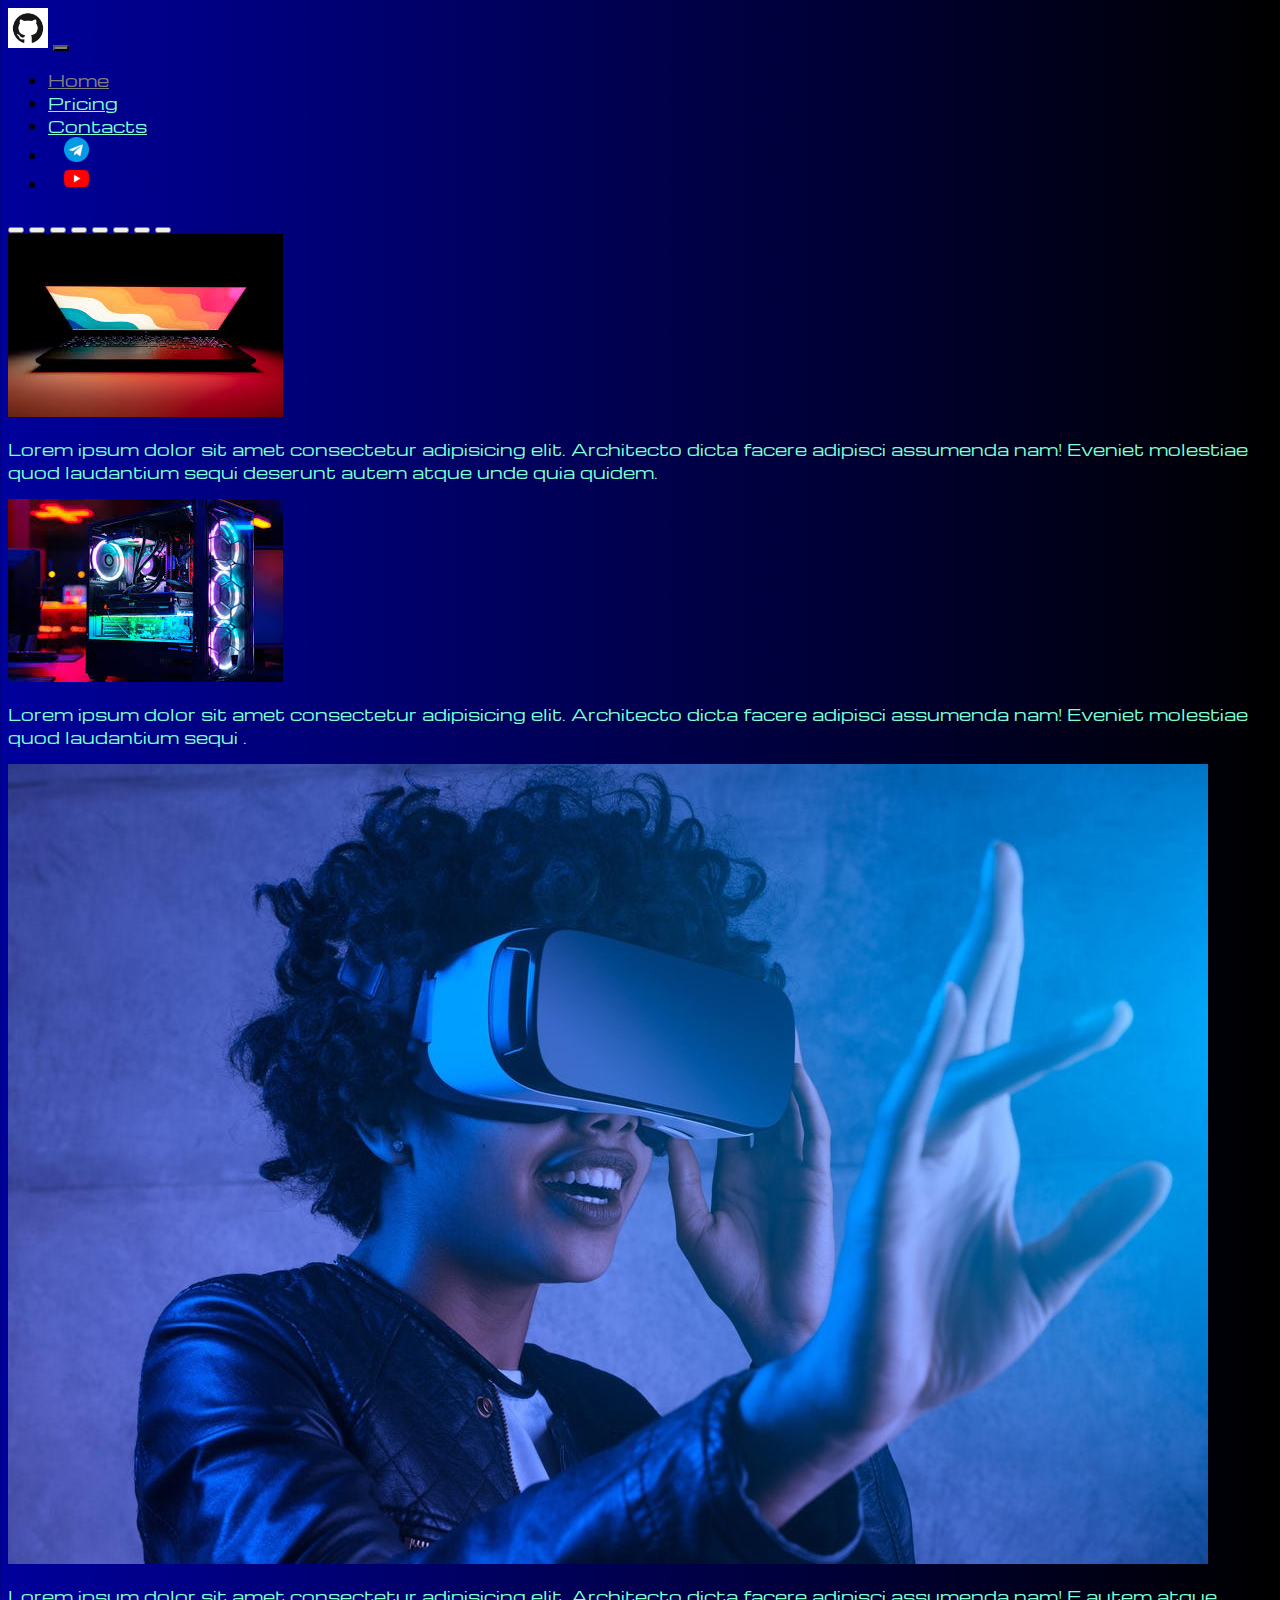
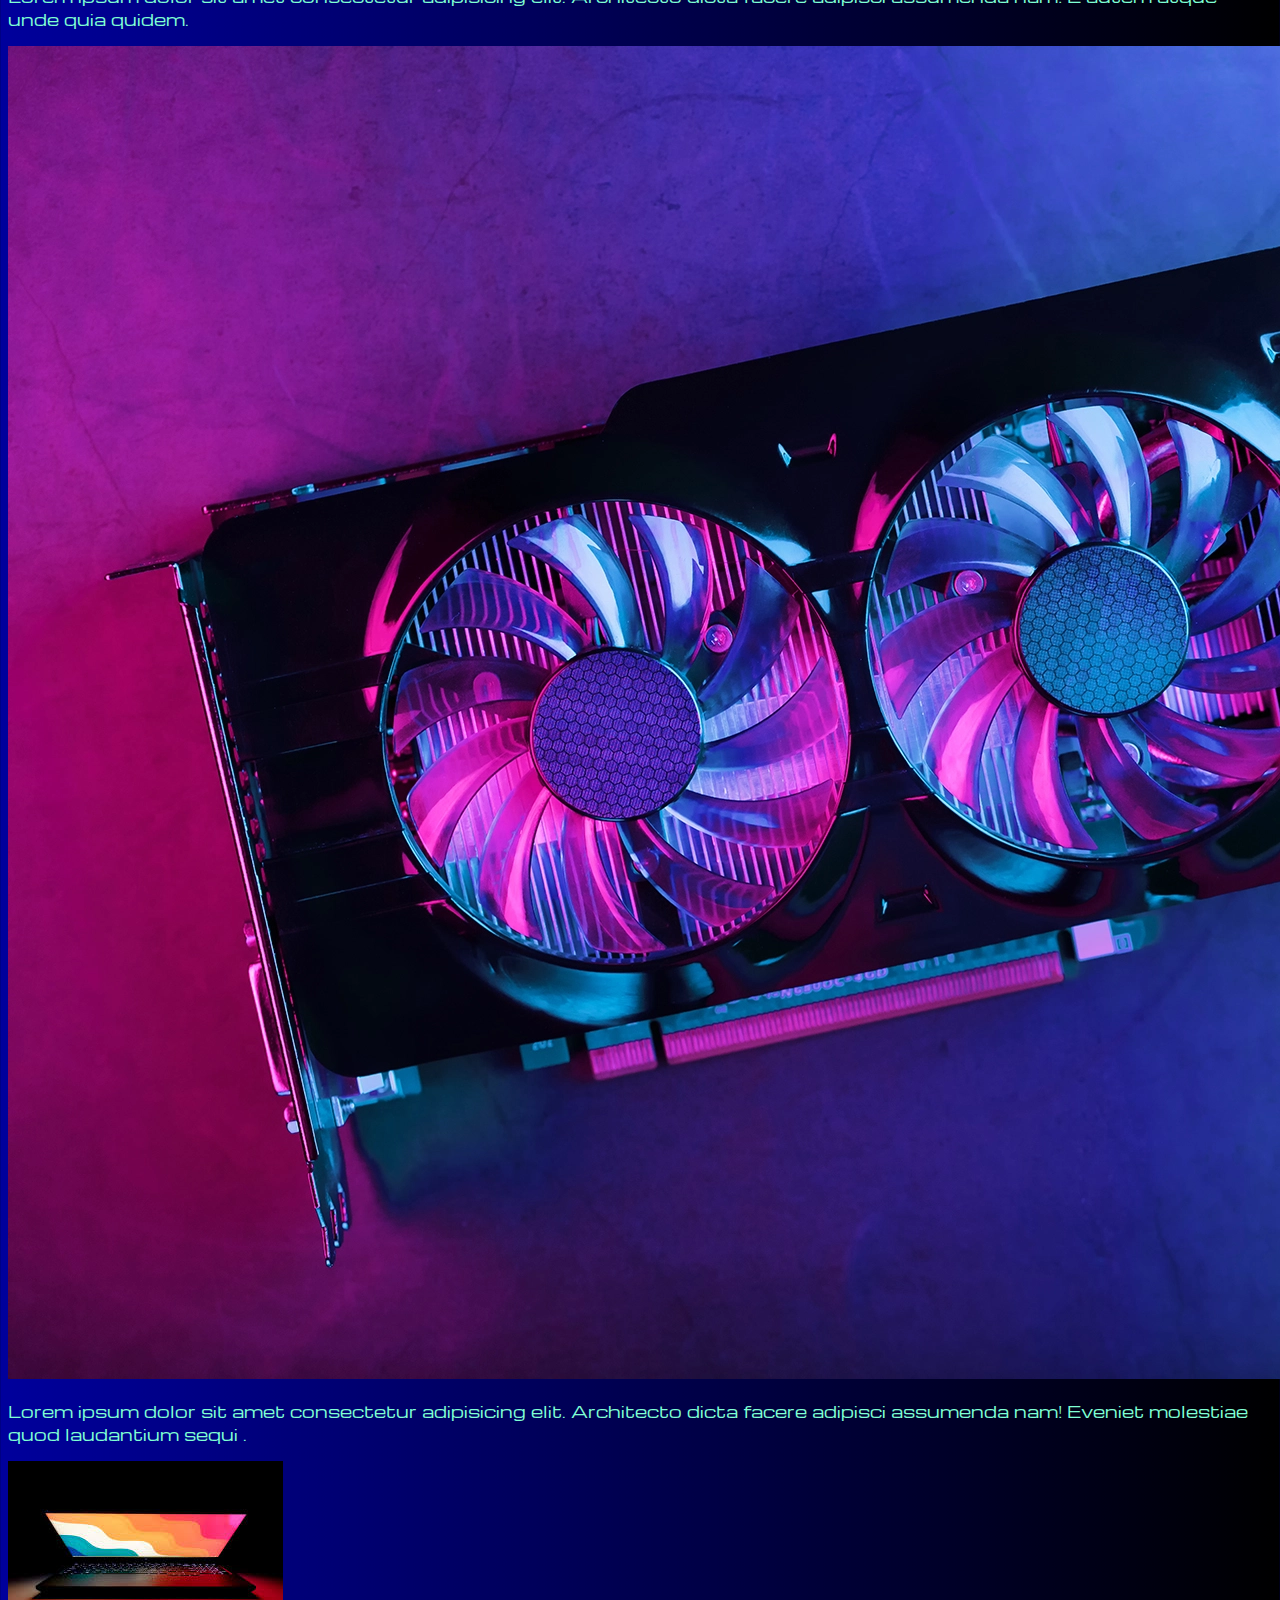
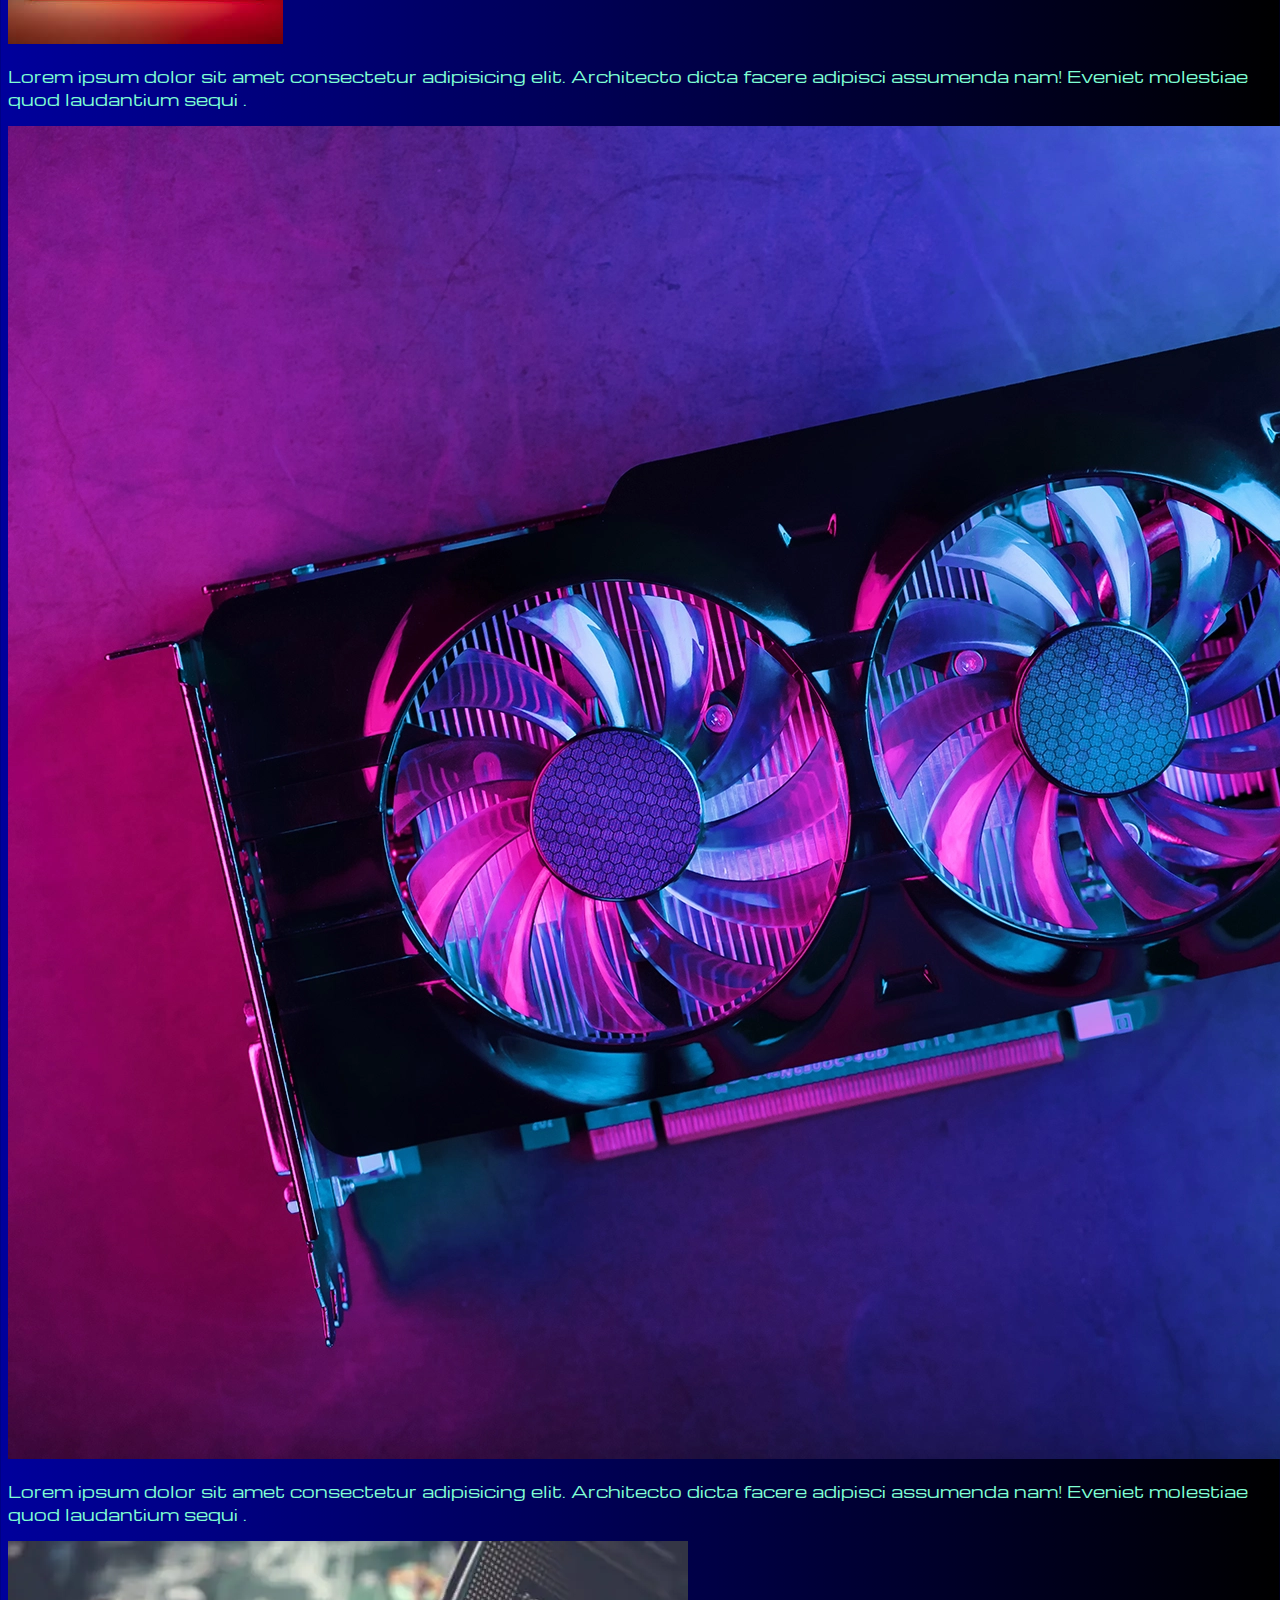
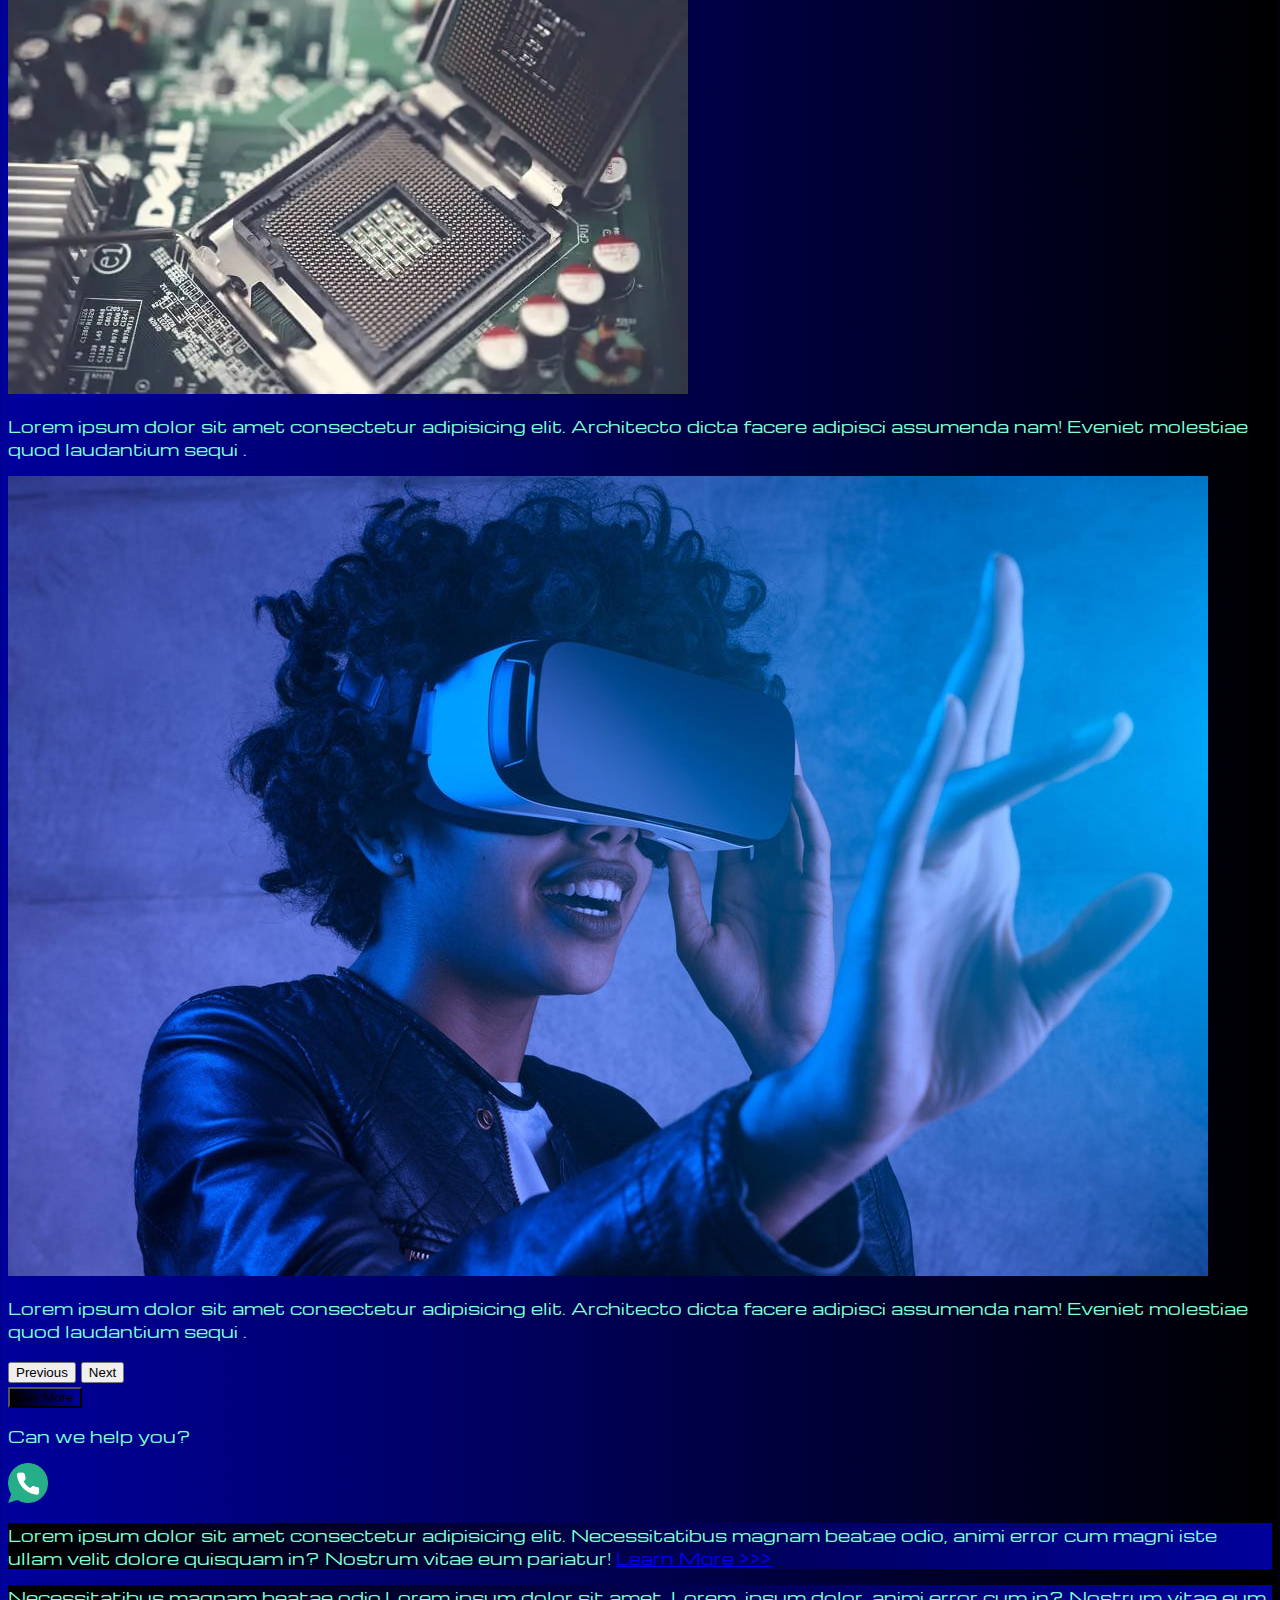
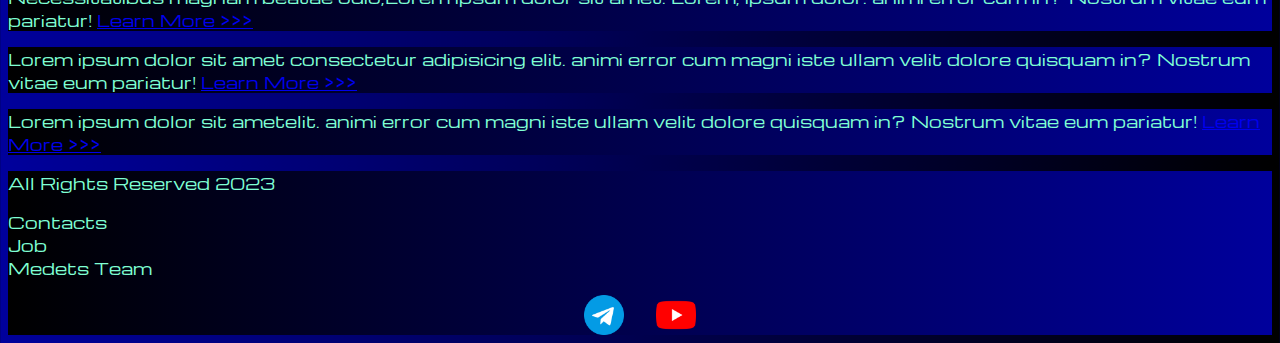
<file: index.html>
<!DOCTYPE html>
<html lang="en">

<head>
   <meta charset="UTF-8" />
   <meta http-equiv="X-UA-Compatible" content="IE=edge" />
   <meta name="viewport" content="width=device-width, initial-scale=1.0" />
   <link href="https://cdn.jsdelivr.net/npm/bootstrap@5.3.0-alpha2/dist/css/bootstrap.min.css" rel="stylesheet"
      integrity="sha384-aFq/bzH65dt+w6FI2ooMVUpc+21e0SRygnTpmBvdBgSdnuTN7QbdgL+OapgHtvPp" crossorigin="anonymous" />
   <link rel="stylesheet" href="source/styles/mycss.css" />
   <title></title>
</head>

<body>
   <header>
      <nav class="navbar navbar-expand-lg bg-dark">
         <div class="container-fluid">
            <a class="navbar-brand" href="index.html"><img src="source/images/GitHub-Mark.png" alt="..." /></a>
            <button class="navbar-toggler" type="button" data-bs-toggle="collapse" data-bs-target="#navbarNav"
               aria-controls="navbarNav" aria-expanded="false" aria-label="Toggle navigation">
               <span class="navbar-toggler-icon"></span>
            </button>
            <div class="collapse navbar-collapse" id="navbarNav">
               <ul class="navbar-nav">
                  <li class="nav-item">
                     <a class="nav-link active" aria-current="page" href="index.html">Home</a>
                  </li>
                  <li class="nav-item">
                     <a class="nav-link" href="pricing.html">Pricing</a>
                  </li>
                  <li class="nav-item">
                     <a class="nav-link" href="pricing.html">Contacts</a>
                  </li>
                  <li class="nav-item">
                     <a class="nav-link" href="pricing.html">
                        <img style="width: 25px; margin-inline: 1em;" src="source/images/telegram.png" alt="telegram">
                     </a>
                  </li>
                  <li class="nav-item">
                     <a class="nav-link" href="pricing.html">
                        <img style="width: 25px; margin-inline: 1em;" src="source/images/youtube.png" alt="youtube">
                     </a>
                  </li>
               </ul>
            </div>
         </div>
      </nav>
   </header>

   <section>

      <div class="container-fluid mt-4">
         <div class="row">
            <div class="col-lg-1"></div>


            <div class="col-lg-8 col-md-12">
               <div class="row">

                  <div id="carouselExampleIndicators" class="carousel slide" data-bs-ride="true">
                     <div class="carousel-indicators">
                        <button type="button" data-bs-target="#carouselExampleIndicators" data-bs-slide-to="0"
                           class="active" aria-current="true" aria-label="Slide 1"></button>
                        <button type="button" data-bs-target="#carouselExampleIndicators" data-bs-slide-to="1"
                           aria-label="Slide 2"></button>
                        <button type="button" data-bs-target="#carouselExampleIndicators" data-bs-slide-to="2"
                           aria-label="Slide 3"></button>
                        <button type="button" data-bs-target="#carouselExampleIndicators" data-bs-slide-to="3"
                           aria-label="Slide 4"></button>
                        <button type="button" data-bs-target="#carouselExampleIndicators" data-bs-slide-to="4"
                           aria-label="Slide 5"></button>
                        <button type="button" data-bs-target="#carouselExampleIndicators" data-bs-slide-to="5"
                           aria-label="Slide 6"></button>
                        <button type="button" data-bs-target="#carouselExampleIndicators" data-bs-slide-to="6"
                           aria-label="Slide 7"></button>
                        <button type="button" data-bs-target="#carouselExampleIndicators" data-bs-slide-to="7"
                           aria-label="Slide 8"></button>
                     </div>
                     <div class="carousel-inner">
                        <div class="carousel-item">
                           <div class="d-block w-100">
                              <div class="row">
                                 <div class="col-lg-6 col-md-6">
                                    <img src="source/images/laptop2.png" class="w-100" alt="" />
                                 </div>
                                 <div class="col-lg-6 col-md-6 slide-text">
                                    <p>
                                       Lorem ipsum dolor sit amet consectetur adipisicing
                                       elit. Architecto dicta facere adipisci assumenda
                                       nam! Eveniet molestiae quod laudantium sequi
                                       deserunt autem atque unde quia quidem.
                                    </p>
                                 </div>
                              </div>
                           </div>
                        </div>
                        <div class="carousel-item">
                           <div class="d-block w-100">
                              <div class="row">
                                 <div class="col-lg-6 col-md-6">
                                    <img src="source/images/gaming-pc.png" class="w-100" alt="" />
                                 </div>
                                 <div class="col-lg-6 col-md-6 slide-text">
                                    <p>
                                       Lorem ipsum dolor sit amet consectetur adipisicing
                                       elit. Architecto dicta facere adipisci assumenda
                                       nam! Eveniet molestiae quod laudantium sequi .
                                    </p>
                                 </div>
                              </div>
                           </div>
                        </div>
                        <div class="carousel-item active">
                           <div class="d-block w-100">
                              <div class="row">
                                 <div class="col-lg-6 col-md-6">
                                    <img src="source/images/1.png" class="w-100" alt="" />
                                 </div>
                                 <div class="col-lg-6 col-md-6 slide-text">
                                    <p>
                                       Lorem ipsum dolor sit amet consectetur adipisicing
                                       elit. Architecto dicta facere adipisci assumenda
                                       nam! E autem atque unde quia quidem.
                                    </p>
                                 </div>
                              </div>
                           </div>
                        </div>
                        <div class="carousel-item">
                           <div class="d-block w-100">
                              <div class="row">
                                 <div class="col-lg-6 col-md-6">
                                    <img src="source/images/gpu.png" class="w-100" alt="" />
                                 </div>
                                 <div class="col-lg-6 col-md-6 slide-text">
                                    <p>
                                       Lorem ipsum dolor sit amet consectetur adipisicing
                                       elit. Architecto dicta facere adipisci assumenda
                                       nam! Eveniet molestiae quod laudantium sequi .
                                    </p>
                                 </div>
                              </div>
                           </div>
                        </div>
                        <div class="carousel-item">
                           <div class="d-block w-100">
                              <div class="row">
                                 <div class="col-lg-6 col-md-6">
                                    <img src="source/images/laptop2.png" class="w-100" alt="" />
                                 </div>
                                 <div class="col-lg-6 col-md-6 slide-text">
                                    <p>
                                       Lorem ipsum dolor sit amet consectetur adipisicing
                                       elit. Architecto dicta facere adipisci assumenda
                                       nam! Eveniet molestiae quod laudantium sequi .
                                    </p>
                                 </div>
                              </div>
                           </div>
                        </div>
                        <div class="carousel-item">
                           <div class="d-block w-100">
                              <div class="row">
                                 <div class="col-lg-6 col-md-6">
                                    <img src="source/images/gpu.png" class="w-100" alt="" />
                                 </div>
                                 <div class="col-lg-6 col-md-6 slide-text">
                                    <p>
                                       Lorem ipsum dolor sit amet consectetur adipisicing
                                       elit. Architecto dicta facere adipisci assumenda
                                       nam! Eveniet molestiae quod laudantium sequi .
                                    </p>
                                 </div>
                              </div>
                           </div>
                        </div>
                        <div class="carousel-item">
                           <div class="d-block w-100">
                              <div class="row">
                                 <div class="col-lg-6 col-md-6">
                                    <img src="source/images/CPU-Title-Image.png" class="w-100" alt="" />
                                 </div>
                                 <div class="col-lg-6 col-md-6 slide-text">
                                    <p>
                                       Lorem ipsum dolor sit amet consectetur adipisicing
                                       elit. Architecto dicta facere adipisci assumenda
                                       nam! Eveniet molestiae quod laudantium sequi .
                                    </p>
                                 </div>
                              </div>
                           </div>
                        </div>
                        <div class="carousel-item">
                           <div class="d-block w-100">
                              <div class="row">
                                 <div class="col-lg-6 col-md-6">
                                    <img src="source/images/1.png" class="w-100" alt="" />
                                 </div>
                                 <div class="col-lg-6 col-md-6 slide-text">
                                    <p>
                                       Lorem ipsum dolor sit amet consectetur adipisicing
                                       elit. Architecto dicta facere adipisci assumenda
                                       nam! Eveniet molestiae quod laudantium sequi .
                                    </p>
                                 </div>
                              </div>
                           </div>
                        </div>
                     </div>
                     <button class="carousel-control-prev" type="button" data-bs-target="#carouselExampleIndicators"
                        data-bs-slide="prev">
                        <span class="carousel-control-prev-icon" aria-hidden="true"></span>
                        <span class="visually-hidden">Previous</span>
                     </button>
                     <button class="carousel-control-next" type="button" data-bs-target="#carouselExampleIndicators"
                        data-bs-slide="next">
                        <span class="carousel-control-next-icon" aria-hidden="true"></span>
                        <span class="visually-hidden">Next</span>
                     </button>
                  </div>
                  <div class="col-lg-12 col-md-12 text-center mt-4">
                     <button type="button" class="btn btn-outline-primary btn-lg my-4">See More</button>
                  </div>

                  <div class="col-lg-12 col-md-12 text-center mt-4">
                     <p>Can we help you?</p>
                  </div>
                  <div class="col-lg-12 col-md-12 text-center">
                     <img class="call-anim" style="width: 40px;" src="source/images/phone-call.png" alt="telegram">
                  </div>
               </div>
            </div>
            <div class="col-lg-3 col-md-12">
               <div class="row px-2">
                  <div class="col-lg-12 sidebar my-4">
                     <p>
                        Lorem ipsum dolor sit amet consectetur adipisicing elit.
                        Necessitatibus magnam beatae odio, animi error cum magni iste
                        ullam velit dolore quisquam in? Nostrum vitae eum pariatur!
                        <a href="#">Learn More >>></a>
                     </p>
                  </div>
                  <div class="col-lg-12 sidebar my-4">
                     <p>
                        Necessitatibus magnam beatae odio,Lorem ipsum dolor sit amet.
                        Lorem, ipsum dolor. animi error cum in? Nostrum vitae eum
                        pariatur! <a href="#">Learn More >>></a>
                     </p>
                  </div>
                  <div class="col-lg-12 sidebar my-4">
                     <p>
                        Lorem ipsum dolor sit amet consectetur adipisicing elit. animi
                        error cum magni iste ullam velit dolore quisquam in? Nostrum
                        vitae eum pariatur! <a href="#">Learn More >>></a>
                     </p>
                  </div>
                  <div class="col-lg-12 sidebar my-4">
                     <p>
                        Lorem ipsum dolor sit ametelit. animi error cum magni iste
                        ullam velit dolore quisquam in? Nostrum vitae eum pariatur!
                        <a href="#">Learn More >>></a>
                     </p>
                  </div>
               </div>
            </div>
         </div>
      </div>
   </section>
   <footer>
      <div class="container-fluid">
         <div class="row">
            <div class="col-lg-4 col-md-12 footer-text text-center">
               <p>All Rights Reserved 2023</p>
            </div>
            <div class="col-lg-4 col-md-12 footer-text text-center">
               <p>Contacts<br>Job<br>Medets Team</p>
            </div>
            <div class="col-lg-4 col-md-12 media-links">
               <img style="width: 40px; margin-inline: 1em;" src="source/images/telegram.png" alt="telegram">
               <img style="width: 40px; margin-inline: 1em;" src="source/images/youtube.png" alt="youtube">
            </div>
         </div>
      </div>
   </footer class="mt-4">
   <script src="https://cdn.jsdelivr.net/npm/bootstrap@5.3.0-alpha2/dist/js/bootstrap.bundle.min.js"
      integrity="sha384-qKXV1j0HvMUeCBQ+QVp7JcfGl760yU08IQ+GpUo5hlbpg51QRiuqHAJz8+BrxE/N"
      crossorigin="anonymous"></script>
</body>

</html>
</file>
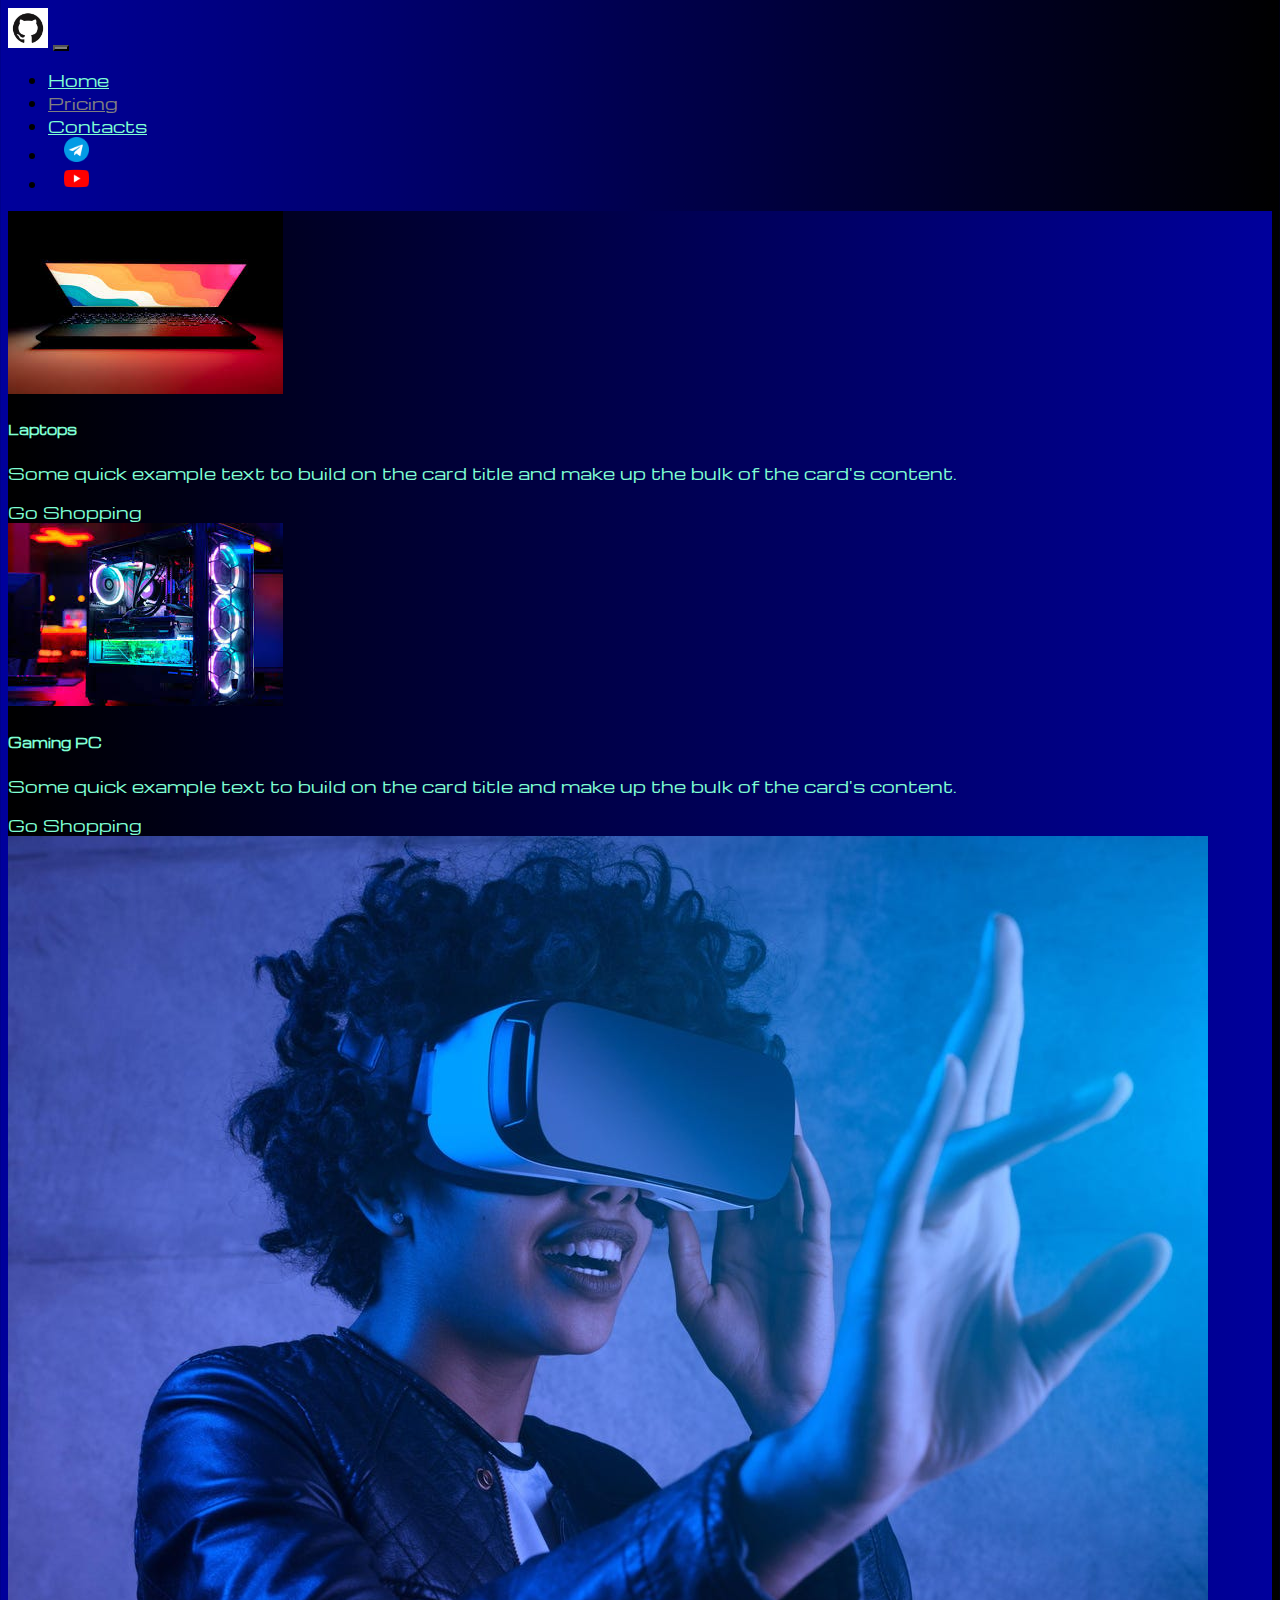
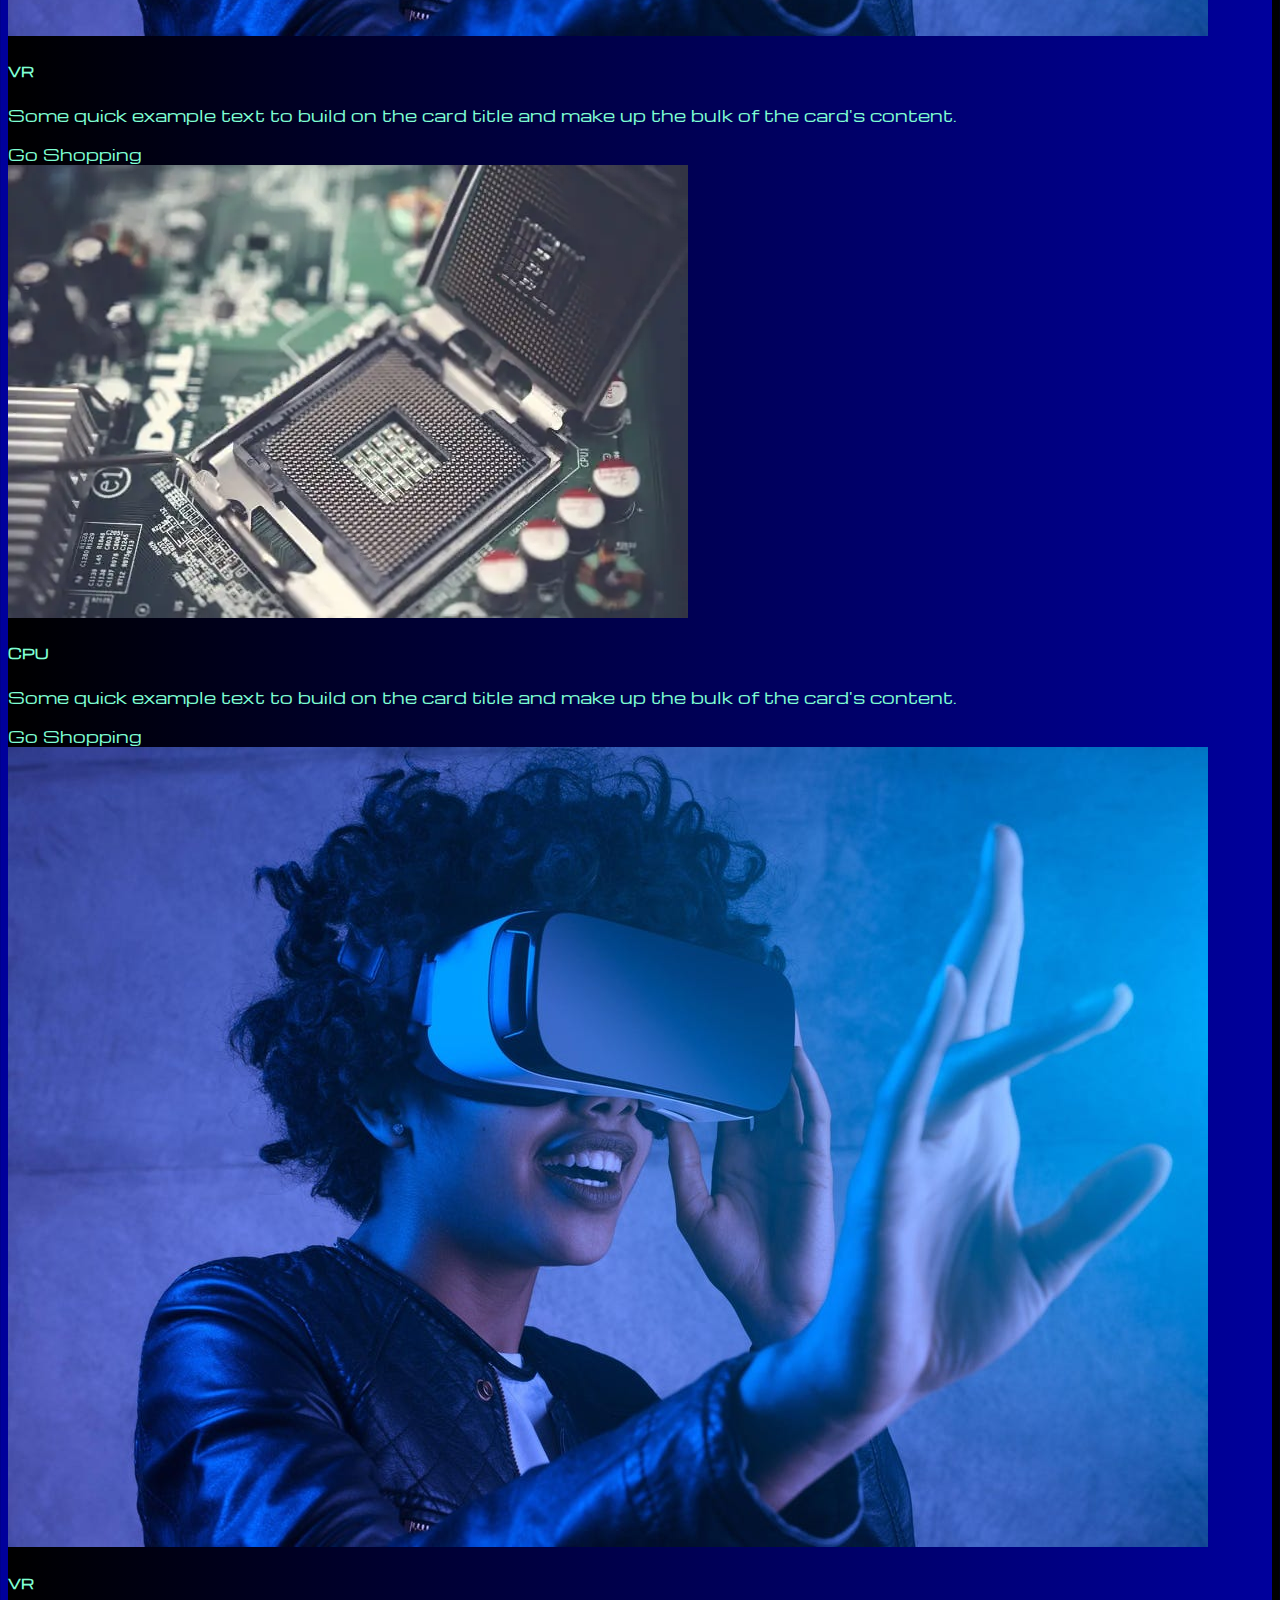
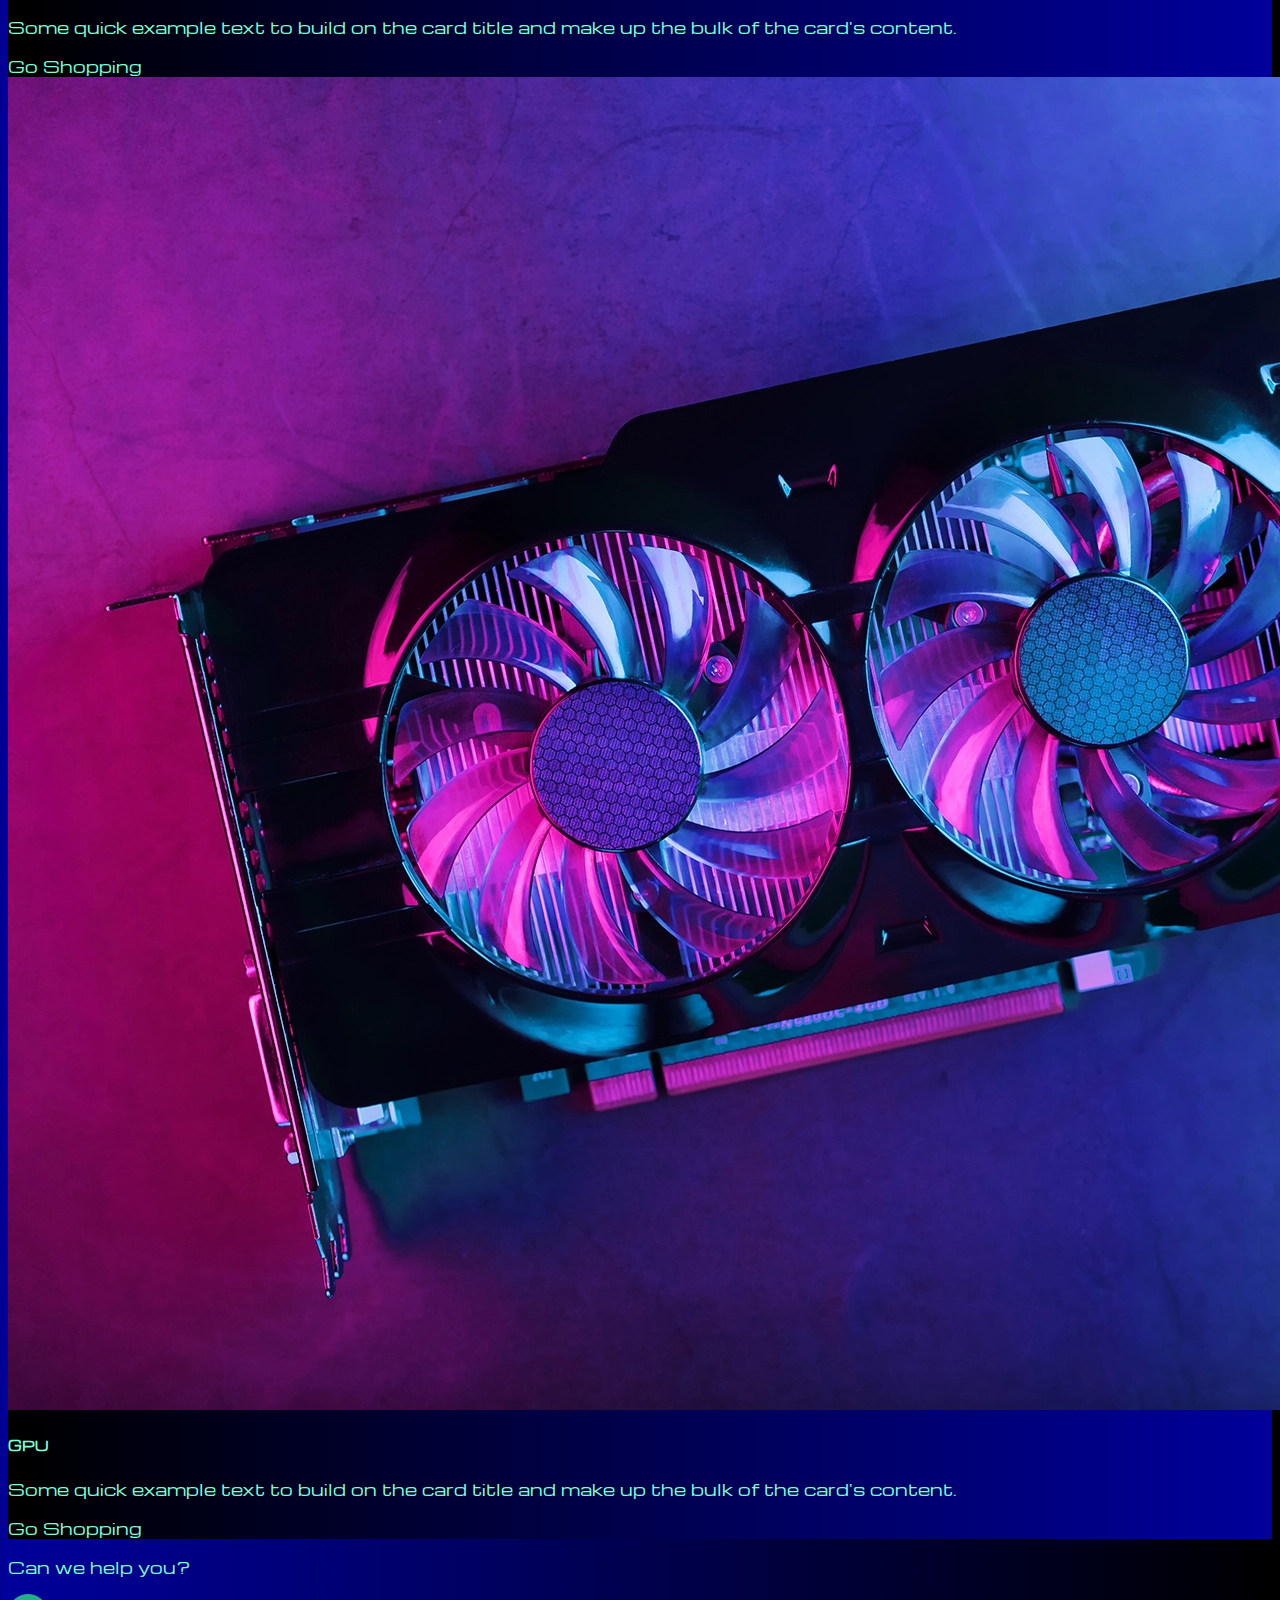
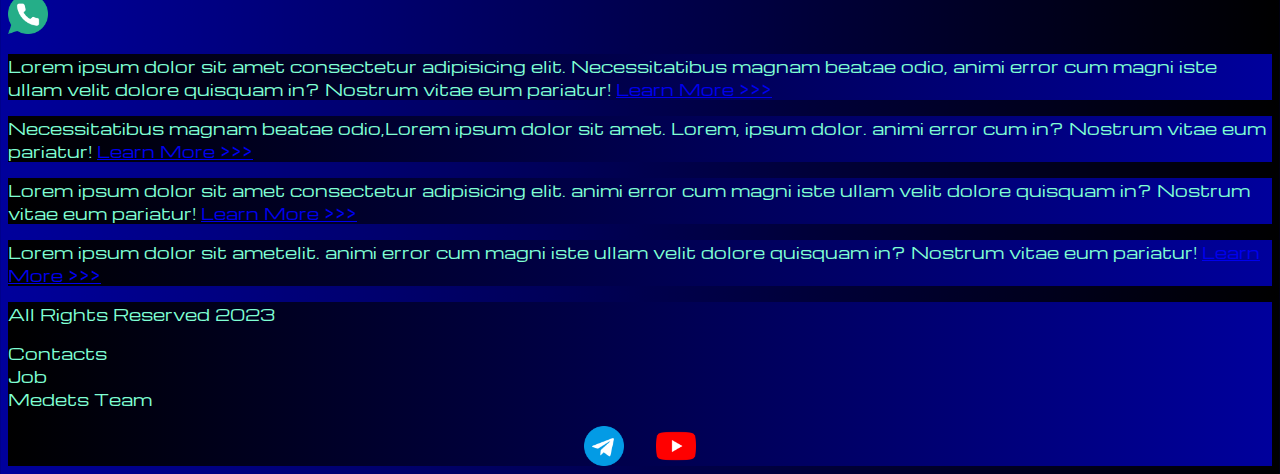
<file: pricing.html>
<!DOCTYPE html>
<html lang="en">

<head>
   <meta charset="UTF-8" />
   <meta http-equiv="X-UA-Compatible" content="IE=edge" />
   <meta name="viewport" content="width=device-width, initial-scale=1.0" />
   <link href="https://cdn.jsdelivr.net/npm/bootstrap@5.3.0-alpha2/dist/css/bootstrap.min.css" rel="stylesheet"
      integrity="sha384-aFq/bzH65dt+w6FI2ooMVUpc+21e0SRygnTpmBvdBgSdnuTN7QbdgL+OapgHtvPp" crossorigin="anonymous" />
   <link rel="stylesheet" href="source/styles/mycss.css" />
   <title>Document</title>
</head>

<body>
   <header>
      <nav class="navbar navbar-expand-lg bg-dark">
         <div class="container-fluid">
            <a class="navbar-brand" href="index.html"><img src="source/images/GitHub-Mark.png" alt="..." /></a>
            <button class="navbar-toggler" type="button" data-bs-toggle="collapse" data-bs-target="#navbarNav"
               aria-controls="navbarNav" aria-expanded="false" aria-label="Toggle navigation">
               <span class="navbar-toggler-icon"></span>
            </button>
            <div class="collapse navbar-collapse" id="navbarNav">
               <ul class="navbar-nav">
                  <li class="nav-item">
                     <a class="nav-link" aria-current="page" href="index.html">Home</a>
                  </li>
                  <li class="nav-item">
                     <a class="nav-link active" href="pricing.html">Pricing</a>
                  </li>
                  <li class="nav-item">
                     <a class="nav-link" href="pricing.html">Contacts</a>
                  </li>
                  <li class="nav-item">
                     <a class="nav-link" href="pricing.html">
                        <img style="width: 25px; margin-inline: 1em;" src="source/images/telegram.png" alt="telegram">
                     </a>
                  </li>
                  <li class="nav-item">
                     <a class="nav-link" href="pricing.html">
                        <img style="width: 25px; margin-inline: 1em;" src="source/images/youtube.png" alt="youtube">
                     </a>
                  </li>
               </ul>
            </div>
         </div>
      </nav>
   </header>

   <section>
      <div class="container-fluid mt-4">
         <div class="row">
            <div class="col-lg-1">
            </div>
            <div class="col-lg-8 col-md-12">
               <div class="row">
                  <div class="col-lg-4 col-md-6 mt-4">
                     <div class="card">
                        <a href="#"><img src="source/images/laptop2.png" class="card-img-top" alt="laptop" /></a>
                        <div class="card-body">
                           <h5 class="card-title"><a href="#">Laptops</a></h5>
                           <p class="card-text">
                              <a href="#">
                                 Some quick example text to build on the card title and
                                 make up the bulk of the card's content.
                              </a>
                           </p>
                           <a href="#" class="btn btn-primary">Go Shopping</a>
                        </div>
                     </div>
                  </div>
                  <div class="col-lg-4 col-md-6 mt-4">
                     <div class="card">
                        <img src="source/images/gaming-pc.png" class="card-img-top" alt="Gaming PC" />
                        <div class="card-body">
                           <h5 class="card-title">Gaming PC</h5>
                           <p class="card-text">
                              Some quick example text to build on the card title and
                              make up the bulk of the card's content.
                           </p>
                           <a href="#" class="btn btn-primary">Go Shopping</a>
                        </div>
                     </div>
                  </div>
                  <div class="col-lg-4 col-md-6 mt-4">
                     <div class="card">
                        <img src="source/images/1.png" class="card-img-top" alt="VR" />
                        <div class="card-body">
                           <h5 class="card-title">VR</h5>
                           <p class="card-text">
                              Some quick example text to build on the card title and
                              make up the bulk of the card's content.
                           </p>
                           <a href="#" class="btn btn-primary">Go Shopping</a>
                        </div>
                     </div>
                  </div>
                  <div class="col-lg-4 col-md-6 mt-4">
                     <div class="card">
                        <img src="source/images/CPU-Title-Image.png" class="card-img-top" alt="CPU" />
                        <div class="card-body">
                           <h5 class="card-title">CPU</h5>
                           <p class="card-text">
                              Some quick example text to build on the card title and
                              make up the bulk of the card's content.
                           </p>
                           <a href="#" class="btn btn-primary">Go Shopping</a>
                        </div>
                     </div>
                  </div>
                  <div class="col-lg-4 col-md-6 mt-4">
                     <div class="card">
                        <img src="source/images/1.png" class="card-img-top" alt="VR" />
                        <div class="card-body">
                           <h5 class="card-title">VR</h5>
                           <p class="card-text">
                              Some quick example text to build on the card title and
                              make up the bulk of the card's content.
                           </p>
                           <a href="#" class="btn btn-primary">Go Shopping</a>
                        </div>
                     </div>
                  </div>
                  <div class="col-lg-4 col-md-6 mt-4">
                     <div class="card">
                        <img src="source/images/gpu.png" class="card-img-top" alt="VR" />
                        <div class="card-body">
                           <h5 class="card-title">GPU</h5>
                           <p class="card-text">
                              Some quick example text to build on the card title and
                              make up the bulk of the card's content.
                           </p>
                           <a href="#" class="btn btn-primary">Go Shopping</a>
                        </div>
                     </div>
                  </div>
               </div>
               <div class="col-lg-12 col-md-12 text-center mt-4">
                  <p>Can we help you?</p>
               </div>
               <div class="col-lg-12 col-md-12 text-center">
                  <img class="call-anim" style="width: 40px;" src="source/images/phone-call.png" alt="telegram">
               </div>
            </div>
            <div class="col-lg-3 col-md-12">
               <div class="row px-2">
                  <div class="col-lg-12 sidebar my-4">
                     <p>Lorem ipsum dolor sit amet consectetur adipisicing elit. Necessitatibus magnam beatae odio,
                        animi error cum magni iste ullam velit dolore quisquam in? Nostrum vitae eum pariatur! <a
                           href="#">Learn More >>></a> </p>
                  </div>
                  <div class="col-lg-12 sidebar my-4">
                     <p> Necessitatibus magnam beatae odio,Lorem ipsum dolor sit amet. Lorem, ipsum dolor.
                        animi error cum in? Nostrum vitae eum pariatur! <a href="#">Learn More >>></a> </p>
                  </div>
                  <div class="col-lg-12 sidebar my-4">
                     <p>Lorem ipsum dolor sit amet consectetur adipisicing elit.
                        animi error cum magni iste ullam velit dolore quisquam in? Nostrum vitae eum pariatur! <a
                           href="#">Learn More >>></a> </p>
                  </div>
                  <div class="col-lg-12 sidebar my-4">
                     <p>Lorem ipsum dolor sit ametelit.
                        animi error cum magni iste ullam velit dolore quisquam in? Nostrum vitae eum pariatur! <a
                           href="#">Learn More >>></a> </p>
                  </div>
               </div>
            </div>
         </div>
      </div>
   </section>

   <footer class="mt-4">
      <div class="container-fluid">
         <div class="row">
            <div class="col-lg-4 col-md-12 footer-text text-center">
               <p>All Rights Reserved 2023</p>
            </div>
            <div class="col-lg-4 col-md-12 footer-text text-center">
               <p>Contacts<br>Job<br>Medets Team</p>
            </div>
            <div class="col-lg-4 col-md-12 media-links">
               <img style="width: 40px; margin-inline: 1em;" src="source/images/telegram.png" alt="telegram">
               <img style="width: 40px; margin-inline: 1em;" src="source/images/youtube.png" alt="youtube">
            </div>
         </div>
      </div>
   </footer>
   <script src="https://cdn.jsdelivr.net/npm/bootstrap@5.3.0-alpha2/dist/js/bootstrap.bundle.min.js"
      integrity="sha384-qKXV1j0HvMUeCBQ+QVp7JcfGl760yU08IQ+GpUo5hlbpg51QRiuqHAJz8+BrxE/N"
      crossorigin="anonymous"></script>
</body>

</html>
</file>
<file: source/styles/mycss.css>
@import url('https://fonts.googleapis.com/css2?family=Michroma&display=swap');


body {
   font-family: Michroma , serif;
   background: linear-gradient(90deg, #00009c 0%, #000000 100%);
}

p{
   color: aquamarine;
}

.nav-link {
   color: aquamarine;
}

.navbar-nav .nav-link.active {
   color: gray;
}

.navbar-brand img {
   width: 40px;
}

.navbar-toggler {
      background-color: grey;
}

.sidebar{
   color: aquamarine;
   background: linear-gradient(270deg, #00009c 0%, #000000 100%);

}

.card {
   background: linear-gradient(270deg, #00009c 0%, #000000 100%);
   color: aquamarine;
}

.card a{
   text-decoration: none;
   color: aquamarine;
}

.slide-text,
.footer-text {
   color: aquamarine;
   margin: auto auto;
}

footer,
.btn-outline-primary {
   background: linear-gradient(270deg, #00009c 0%, #000000 100%);

}

.media-links {
   display: flex;
   justify-content: center;
   align-items: center;
}

.call-anim {
   animation: call 2s ease 0s infinite normal forwards;
}

@keyframes call {
	0%,
	100% {
		transform: translateX(0%);
		transform-origin: 50% 50%;
	}

	15% {
		transform: translateX(-30px) rotate(-6deg);
	}

	30% {
		transform: translateX(15px) rotate(6deg);
	}

	45% {
		transform: translateX(-15px) rotate(-3.6deg);
	}

	60% {
		transform: translateX(9px) rotate(2.4deg);
	}

	75% {
		transform: translateX(-6px) rotate(-1.2deg);
	}
}

@media (max-width:755px){
   .carousel-indicators{
      display: none;
   }
}
</file>
